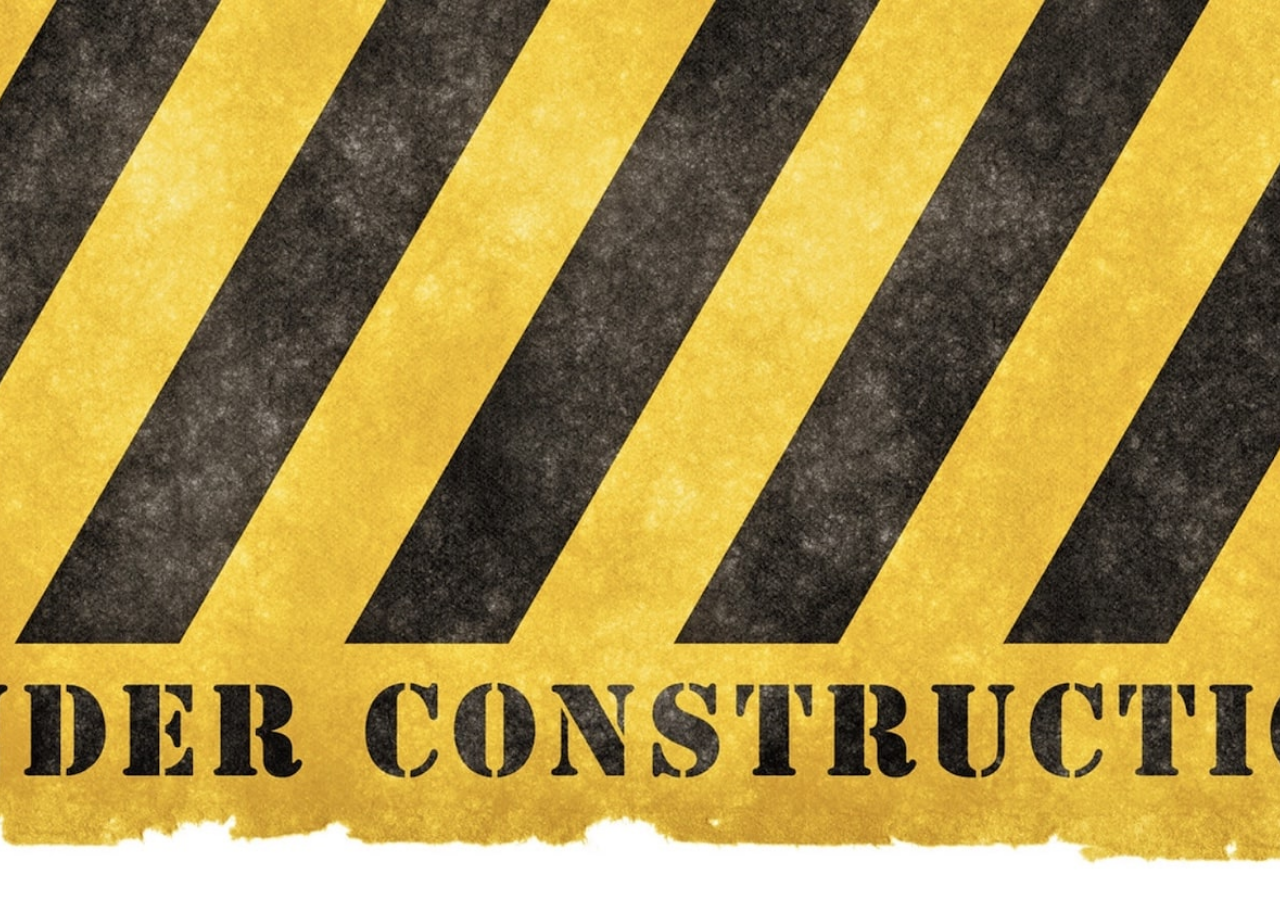
<file: About_Page/index.html>
<!DOCTYPE html>
<html lang="en">

<head>
    <meta charset="UTF-8">
    <meta http-equiv="X-UA-Compatible" content="IE=edge">
    <meta name="viewport" content="width=device-width, initial-scale=1.0">
    <title>Document</title>
    <style>
        body {
            background-image: url(bg1.jpg);
            width: 100%;
            background-attachment: fixed;
            background-position: center;
            background-repeat: no-repeat;
            background-size: cover;
        }
    </style>
</head>

<body>

</body>

</html>
</file>
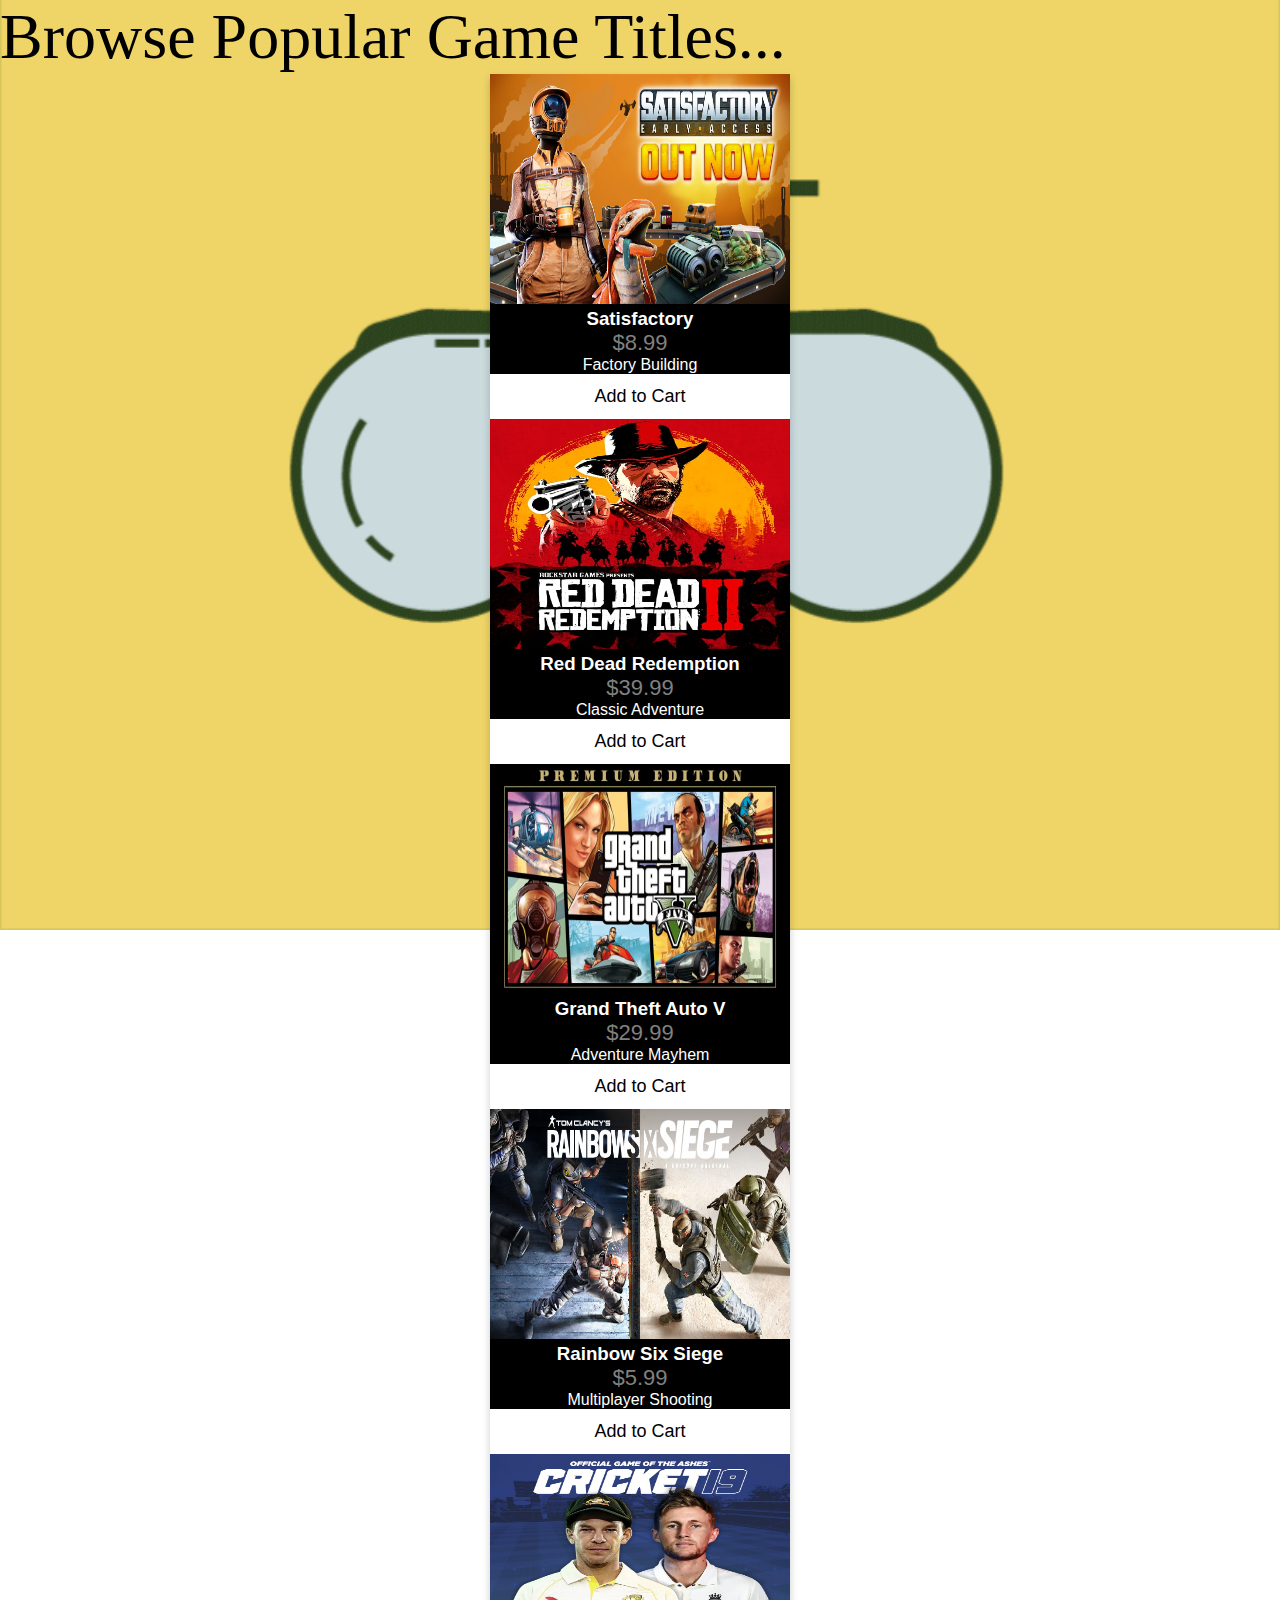
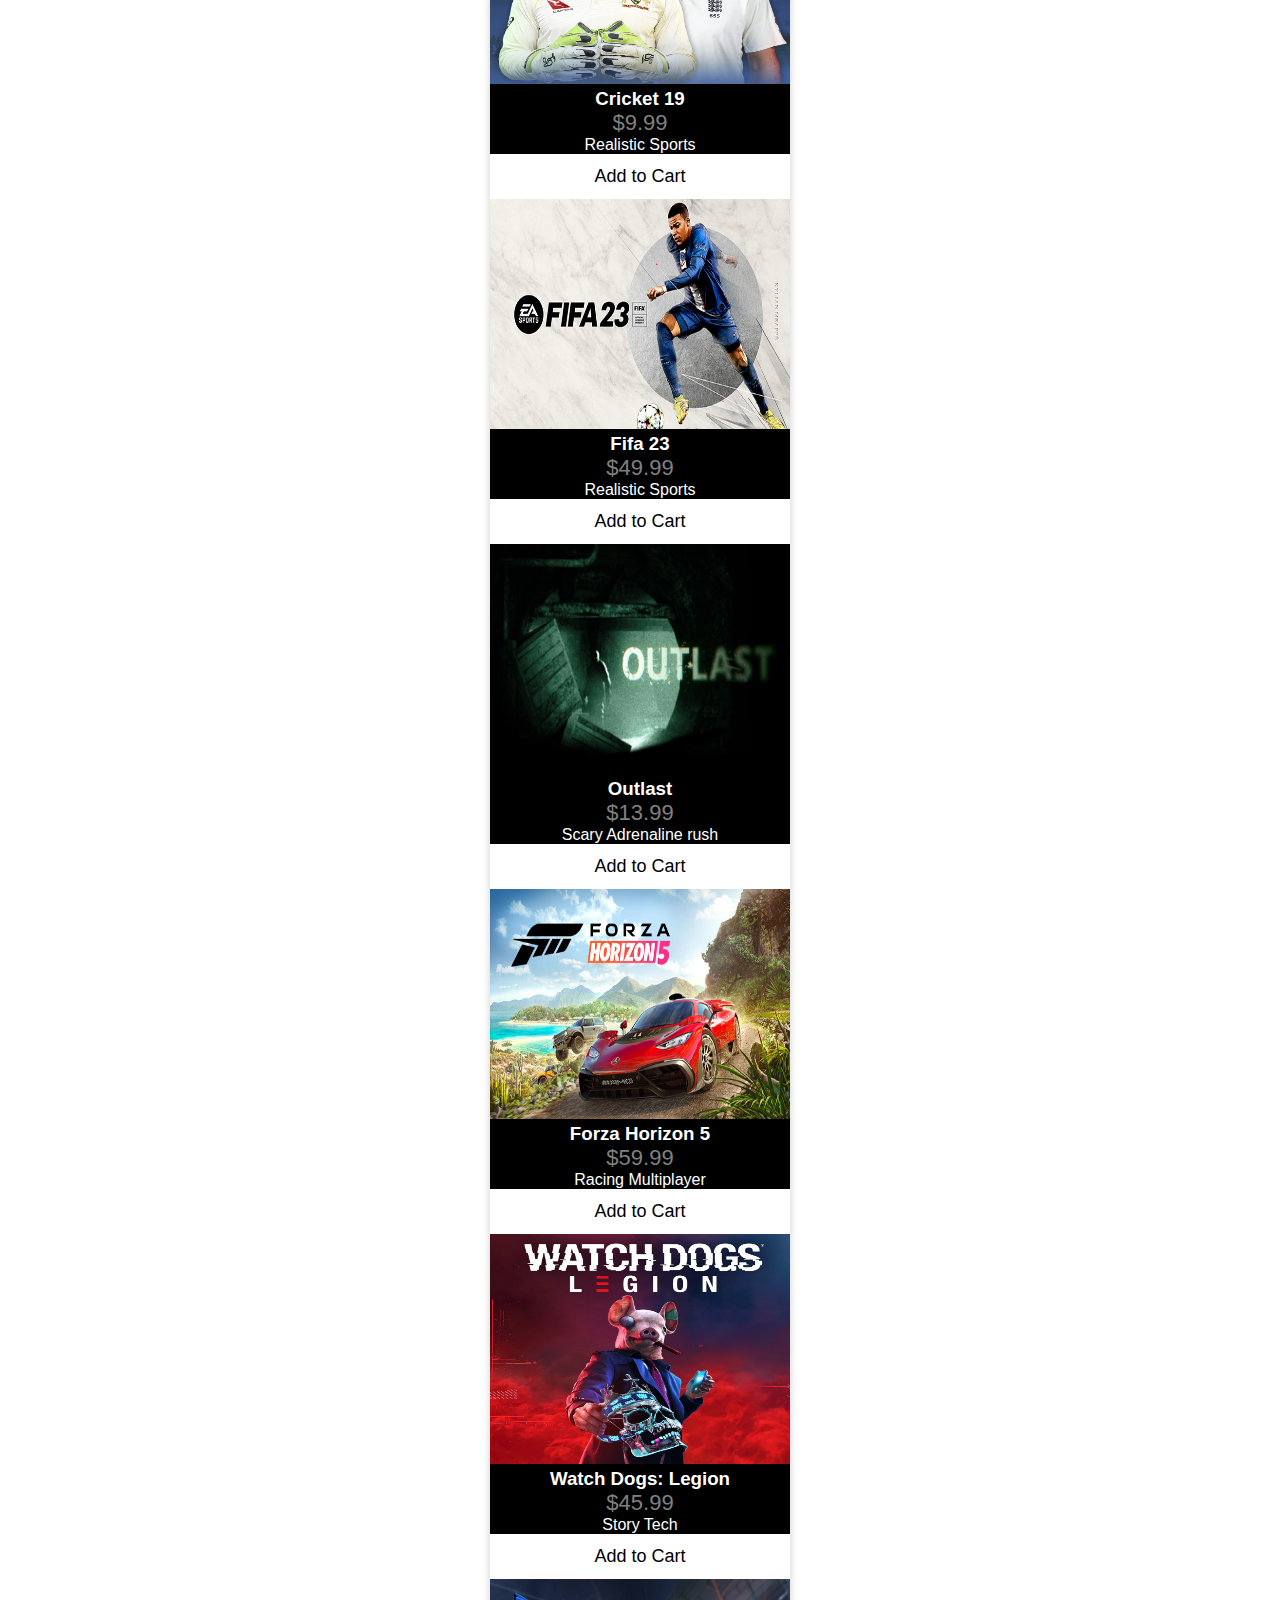
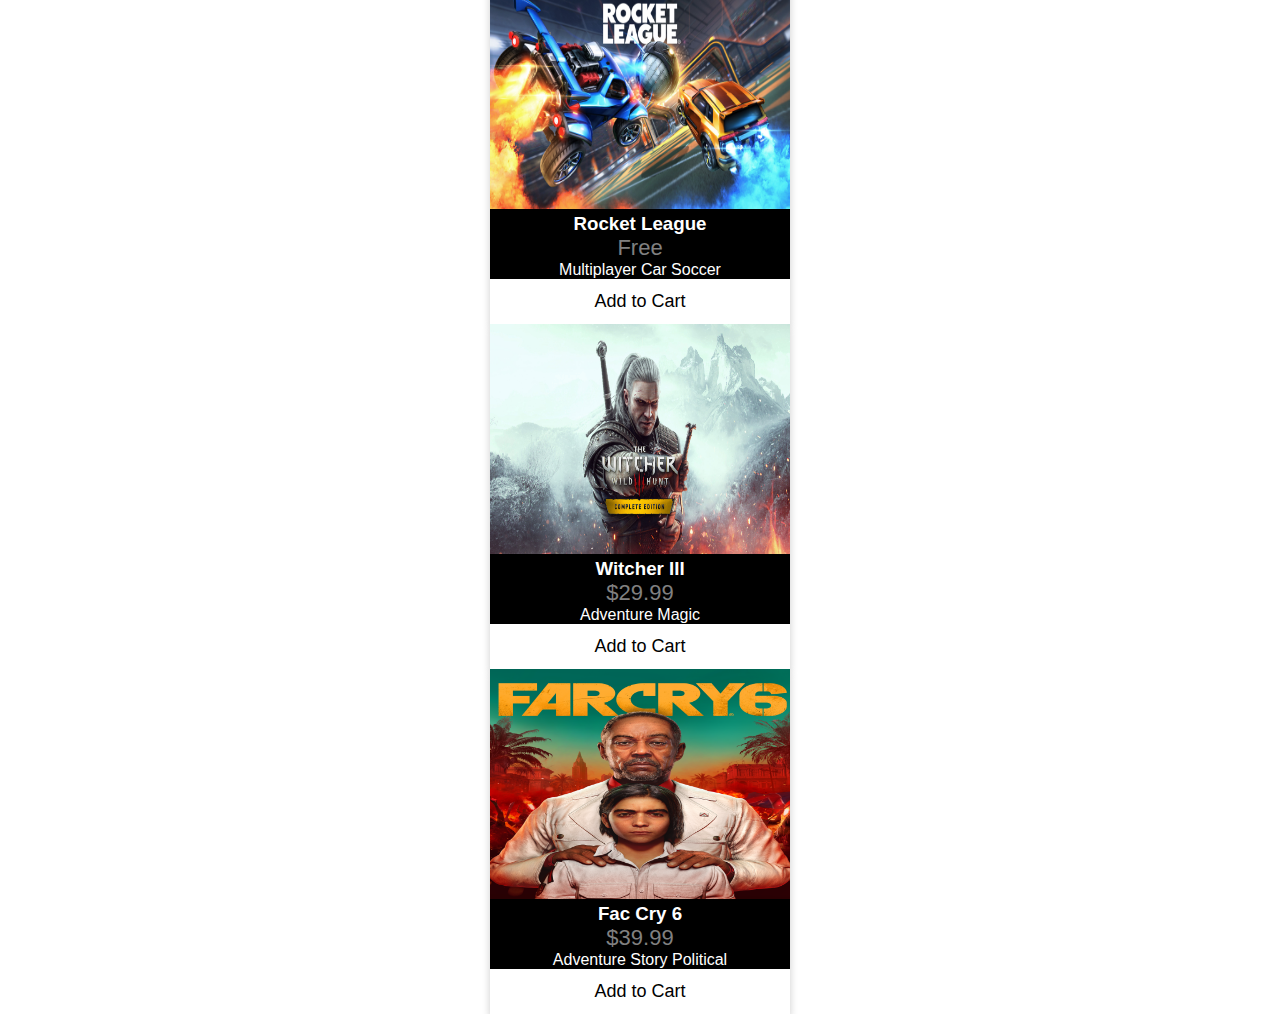
<file: Product_Page/index.html>
<!DOCTYPE html>
<html lang="en">

<head>
    <meta charset="UTF-8">
    <meta http-equiv="X-UA-Compatible" content="IE=edge">
    <meta name="viewport" content="width=device-width, initial-scale=1.0">
    <link href="https://cdn.jsdelivr.net/npm/bootstrap@5.3.0-alpha3/dist/css/bootstrap.min.css" rel="stylesheet"
        integrity="sha384-KK94CHFLLe+nY2dmCWGMq91rCGa5gtU4mk92HdvYe+M/SXH301p5ILy+dN9+nJOZ" crossorigin="anonymous">
    <script src="https://cdn.jsdelivr.net/npm/bootstrap@5.3.0-alpha3/dist/js/bootstrap.bundle.min.js"
        integrity="sha384-ENjdO4Dr2bkBIFxQpeoTz1HIcje39Wm4jDKdf19U8gI4ddQ3GYNS7NTKfAdVQSZe"
        crossorigin="anonymous"></script>
    <title>Browse products</title>
    <link rel="stylesheet" href="product.css">
    <link rel="icon" type="image/x-icon" href="favicon.png" />
</head>

<body>
    <div class="heading">Browse Popular Game Titles...</div>
    <div class="container-fluid">
        <div class="row gy-5">
            <div class="col-12 col-lg-3 col-md-4 col-sm-6 col-xs-12 purple">
                <div class="card">
                    <img src="g1.jpg" class="g-img" alt="" style="width:100%">
                    <h3>Satisfactory</h3>
                    <p class="price">$8.99</p>
                    <p>Factory Building</p>
                    <a href="https://nithin98aravind.github.io/Project_001/g1"><button>Add to Cart</button></a>
                </div>
            </div>
            <div class="col-12 col-lg-3 col-md-4 col-sm-6 col-xs-12 purple">
                <div class="card">
                    <img src="g2.jpg" class="g-img" alt="" style="width:100%">
                    <h3>Red Dead Redemption</h3>
                    <p class="price">$39.99</p>
                    <p>Classic Adventure</p>
                    <a href="https://nithin98aravind.github.io/Project_001/g2"><button>Add to Cart</button></a>
                </div>
            </div>
            <div class="col-12 col-lg-3 col-md-4 col-sm-6 col-xs-12 purple">
                <div class="card">
                    <img src="g3.webp" class="g-img" alt="" style="width:100%">
                    <h3>Grand Theft Auto V</h3>
                    <p class="price">$29.99</p>
                    <p>Adventure Mayhem</p>
                    <a href="https://nithin98aravind.github.io/Project_001/g3"><button>Add to Cart</button></a>
                </div>
            </div>
            <div class="col-12 col-lg-3 col-md-4 col-sm-6 col-xs-12 purple">
                <div class="card">
                    <img src="g4.jpg" class="g-img" alt="" style="width:100%">
                    <h3>Rainbow Six Siege</h3>
                    <p class="price">$5.99</p>
                    <p>Multiplayer Shooting</p>
                    <a href="https://nithin98aravind.github.io/Project_001/g4"><button>Add to Cart</button></a>
                </div>
            </div>
            <div class="col-12 col-lg-3 col-md-4 col-sm-6 col-xs-12 purple">
                <div class="card">
                    <img src="g5.webp" class="g-img" alt="" style="width:100%">
                    <h3>Cricket 19</h3>
                    <p class="price">$9.99</p>
                    <p>Realistic Sports</p>
                    <a href="https://nithin98aravind.github.io/Project_001/g5"><button>Add to Cart</button></a>
                </div>
            </div>
            <div class="col-12 col-lg-3 col-md-4 col-sm-6 col-xs-12 purple">
                <div class="card">
                    <img src="g6.jpg" class="g-img" alt="" style="width:100%">
                    <h3>Fifa 23</h3>
                    <p class="price">$49.99</p>
                    <p>Realistic Sports</p>
                    <a href="https://nithin98aravind.github.io/Project_001/g6"><button>Add to Cart</button></a>
                </div>
            </div>
            <div class="col-12 col-lg-3 col-md-4 col-sm-6 col-xs-12 purple">
                <div class="card">
                    <img src="g7.avif" class="g-img" alt="" style="width:100%">
                    <h3>Outlast</h3>
                    <p class="price">$13.99</p>
                    <p>Scary Adrenaline rush</p>
                    <a href="https://nithin98aravind.github.io/Project_001/g7"><button>Add to Cart</button></a>
                </div>
            </div>
            <div class="col-12 col-lg-3 col-md-4 col-sm-6 col-xs-12 purple">
                <div class="card">
                    <img src="g8.jpg" class="g-img" alt="" style="width:100%">
                    <h3>Forza Horizon 5</h3>
                    <p class="price">$59.99</p>
                    <p>Racing Multiplayer</p>
                    <a href="https://nithin98aravind.github.io/Project_001/g8"><button>Add to Cart</button></a>
                </div>
            </div>
            <div class="col-12 col-lg-3 col-md-4 col-sm-6 col-xs-12 purple">
                <div class="card">
                    <img src="g9.webp" class="g-img" alt="" style="width:100%">
                    <h3>Watch Dogs: Legion</h3>
                    <p class="price">$45.99</p>
                    <p>Story Tech</p>
                    <a href="https://nithin98aravind.github.io/Project_001/g9"><button>Add to Cart</button></a>
                </div>
            </div>
            <div class="col-12 col-lg-3 col-md-4 col-sm-6 col-xs-12 purple">
                <div class="card">
                    <img src="g10.jpg" class="g-img" alt="" style="width:100%">
                    <h3>Rocket League</h3>
                    <p class="price">Free</p>
                    <p>Multiplayer Car Soccer</p>
                    <a href="https://nithin98aravind.github.io/Project_001/g10"><button>Add to Cart</button></a>
                </div>
            </div>
            <div class="col-12 col-lg-3 col-md-4 col-sm-6 col-xs-12 purple">
                <div class="card">
                    <img src="g11.jpg" class="g-img" alt="" style="width:100%">
                    <h3>Witcher III</h3>
                    <p class="price">$29.99</p>
                    <p>Adventure Magic</p>
                    <a href="https://nithin98aravind.github.io/Project_001/g11"><button>Add to Cart</button></a>
                </div>
            </div>
            <div class="col-12 col-lg-3 col-md-4 col-sm-6 col-xs-12 purple">
                <div class="card">
                    <img src="g12.png" class="g-img" alt="" style="width:100%">
                    <h3>Fac Cry 6</h3>
                    <p class="price">$39.99</p>
                    <p>Adventure Story Political</p>
                    <a href="https://nithin98aravind.github.io/Project_001/g12"><button>Add to Cart</button></a>
                </div>
            </div>

        </div>
</body>

</html>
</file>
<file: Product_Page/product.css>
*{
    margin: 0%;
    padding: 0%;
}
body {
    background-image: url(SNES\ controller.gif);
    width: 100%;
    background-attachment: fixed;
    background-position: center;
    background-repeat: no-repeat;
    background-size: cover;
  }

.purple{
   height: fit-content;
    /* border: 1px solid black;   */
}
.card {
    background-color:rgb(0, 0, 0);
    box-shadow: 0 4px 8px 0 rgba(0, 0, 0, 0.2);
    max-width: 300px;
    margin: auto;
    text-align: center;
    font-family: arial;
    color: white;
  }
  
  .price {
    color: grey;
    font-size: 22px;
  }
  
  .card button {
    border: none;
    outline: 0;
    padding: 12px;
    color: black;
    background-color:white;
    text-align: center;
    cursor: pointer;
    width: 100%;
    font-size: 18px;
  }
  
  .card button:hover {
    opacity: 0.7;
  }
  .g-img{
    height: 230px;
    width: 75px;
  }

  .heading{
    font-size: 5vw;
  }
</file>
